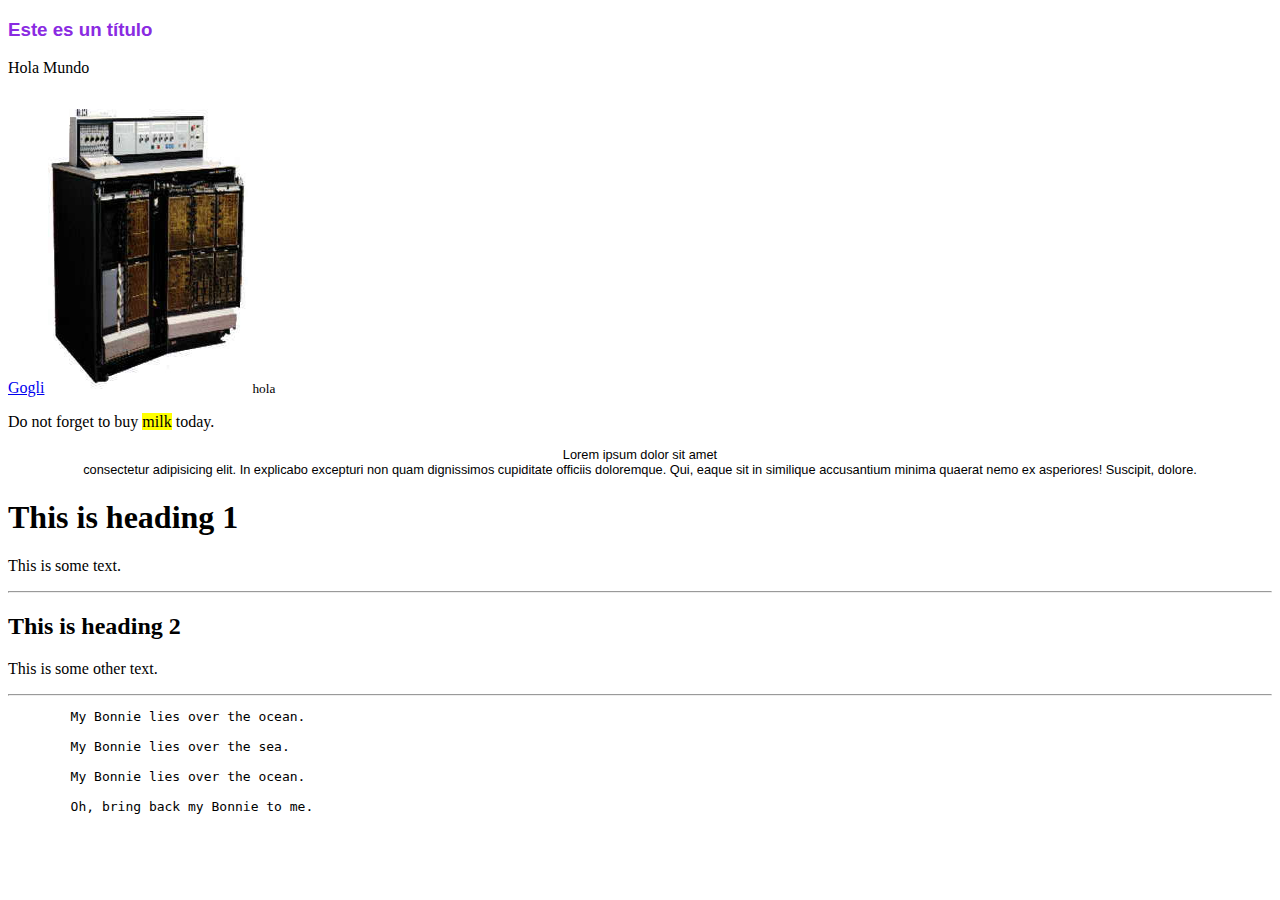
<file: index.html>
<!DOCTYPE html>
<html lang="en">
<head>
    <meta charset="UTF-8">
    <meta name="viewport" content="width=}, initial-scale=1.0">
    <title>Pruebando</title>
    <link rel="stylesheet" href="estilos.css">
</head>
<body>
    <script>
        document.getElementById("demo").innerHTML = 5 + 6;
    </script>
    <h3 class="h3" >Este es un título</h3>
    <p>Hola Mundo </p>
    
    <a href="a.html"> Gogli</a>
    <img src="Image410.jpg" width="200" height="300">
    <small>hola</small>
    <p>Do not forget to buy <mark>milk</mark> today.</p>
    <p style="font-family: -apple-system, BlinkMacSystemFont, 'Segoe UI', Roboto, Oxygen, Ubuntu, Cantarell, 'Open Sans', 'Helvetica Neue', sans-serif; font-size: 80%; text-align: center;" >Lorem ipsum dolor sit amet <br> consectetur adipisicing elit. In explicabo excepturi non quam dignissimos cupiditate officiis doloremque. Qui, eaque sit in similique accusantium minima quaerat nemo ex asperiores! Suscipit, dolore.</p>
    <h1>This is heading 1</h1>
    <p>This is some text.</p>
    <hr>
    <h2>This is heading 2</h2>
    <p>This is some other text.</p>
    <hr>
    <pre>
        My Bonnie lies over the ocean.
      
        My Bonnie lies over the sea.
      
        My Bonnie lies over the ocean.
      
        Oh, bring back my Bonnie to me.
      </pre>

    
    
</body>
</html>
</file>
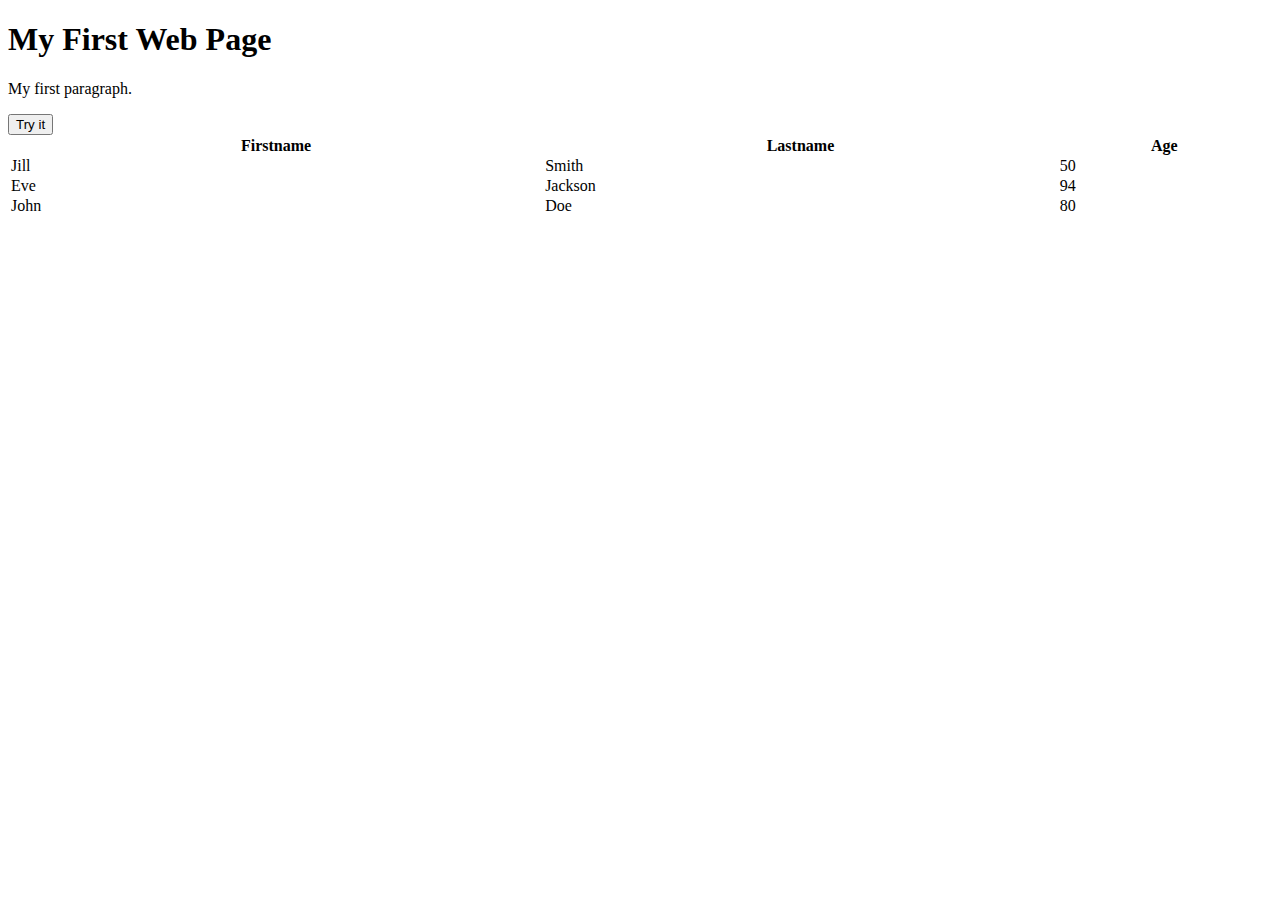
<file: a.html>
<!DOCTYPE html>
<html>
<body>

<h1>My First Web Page</h1>
<p>My first paragraph.</p>

<button type="button" onclick="document.write('hola')">Try it</button>

<table style="width:100%; line-height: 100%;">
    <tr>
      <th>Firstname</th>
      <th>Lastname</th> 
      <th>Age</th>
    </tr>
    <tr>
      <td>Jill</td>
      <td>Smith</td>
      <td>50</td>
    </tr>
    <tr>
      <td>Eve</td>
      <td>Jackson</td>
      <td>94</td>
    </tr>
    <tr>
      <td>John</td>
      <td>Doe</td>
      <td>80</td>
    </tr>
  </table>

</body>
</html>
</file>
<file: estilos.css>
h3{
    color: blueviolet;
    font-family: Verdana, Geneva, Tahoma, sans-serif;
}
</file>
